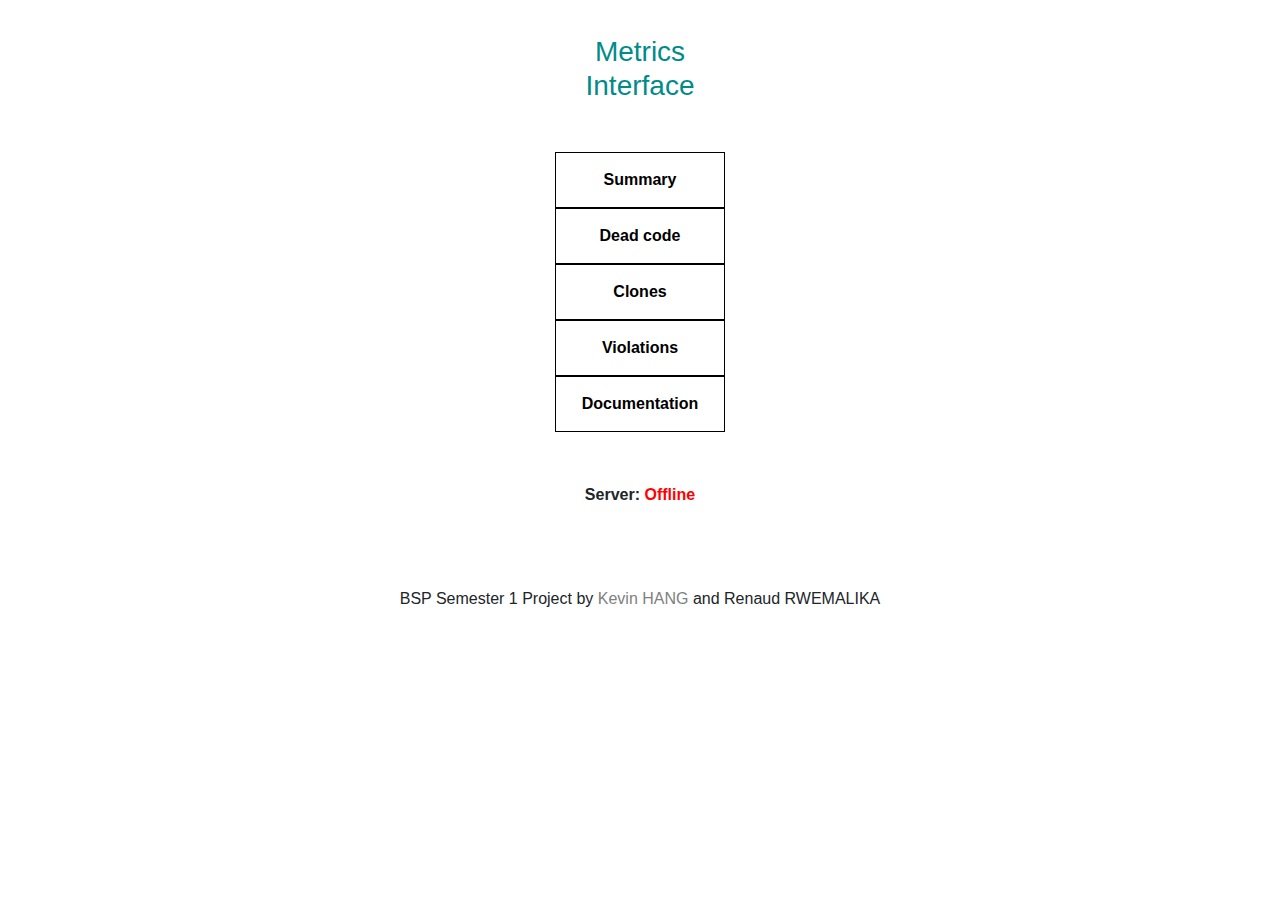
<file: index.html>
<!DOCTYPE html>
<html lang="en">
<head>
    <meta charset="UTF-8">
    <meta name="viewport" content="width=device-width, initial-scale=1.0">
    <meta http-equiv="X-UA-Compatible" content="ie=edge">
    <title>Interface</title>
    <link rel="stylesheet" href="css/indexstyle.css">
    <link rel="stylesheet" href="https://stackpath.bootstrapcdn.com/bootstrap/4.3.1/css/bootstrap.min.css" integrity="sha384-ggOyR0iXCbMQv3Xipma34MD+dH/1fQ784/j6cY/iJTQUOhcWr7x9JvoRxT2MZw1T" crossorigin="anonymous">
    <script src="https://stackpath.bootstrapcdn.com/bootstrap/4.3.1/js/bootstrap.min.js" integrity="sha384-JjSmVgyd0p3pXB1rRibZUAYoIIy6OrQ6VrjIEaFf/nJGzIxFDsf4x0xIM+B07jRM" crossorigin="anonymous"></script>
</head>
<body>
    
    <div class="main">

        <h3>Metrics Interface</h3>

        <ul>
            <li><a href="metrics/summary.html">Summary</a></li>
            <li><a href="metrics/deadcode.html">Dead code</a></li>
            <li><a href="metrics/clones.html">Clones</a></li>
            <li><a href="metrics/violations.html">Violations</a></li>
            <li><a href="metrics/documentation.html">Documentation</a></li>
        </ul>

    </div>

    <!-- Displays if the server is online -->
    <div id="status"></div>

    <!-- Requests from server if server is online -->
    <!-- If a certain file named "status.js" is present, then it will display the status as online -->
    <script type="text/javascript" src="http://localhost:8080/api/status.js"></script>
    
    <script src="javascript/status.js"></script>


    <footer>
        <span>BSP Semester 1 Project by <a id="kevinhang" href="Kevinhang.com">Kevin HANG</a> and Renaud RWEMALIKA</span>
    </footer>
</body>
</html>
</file>
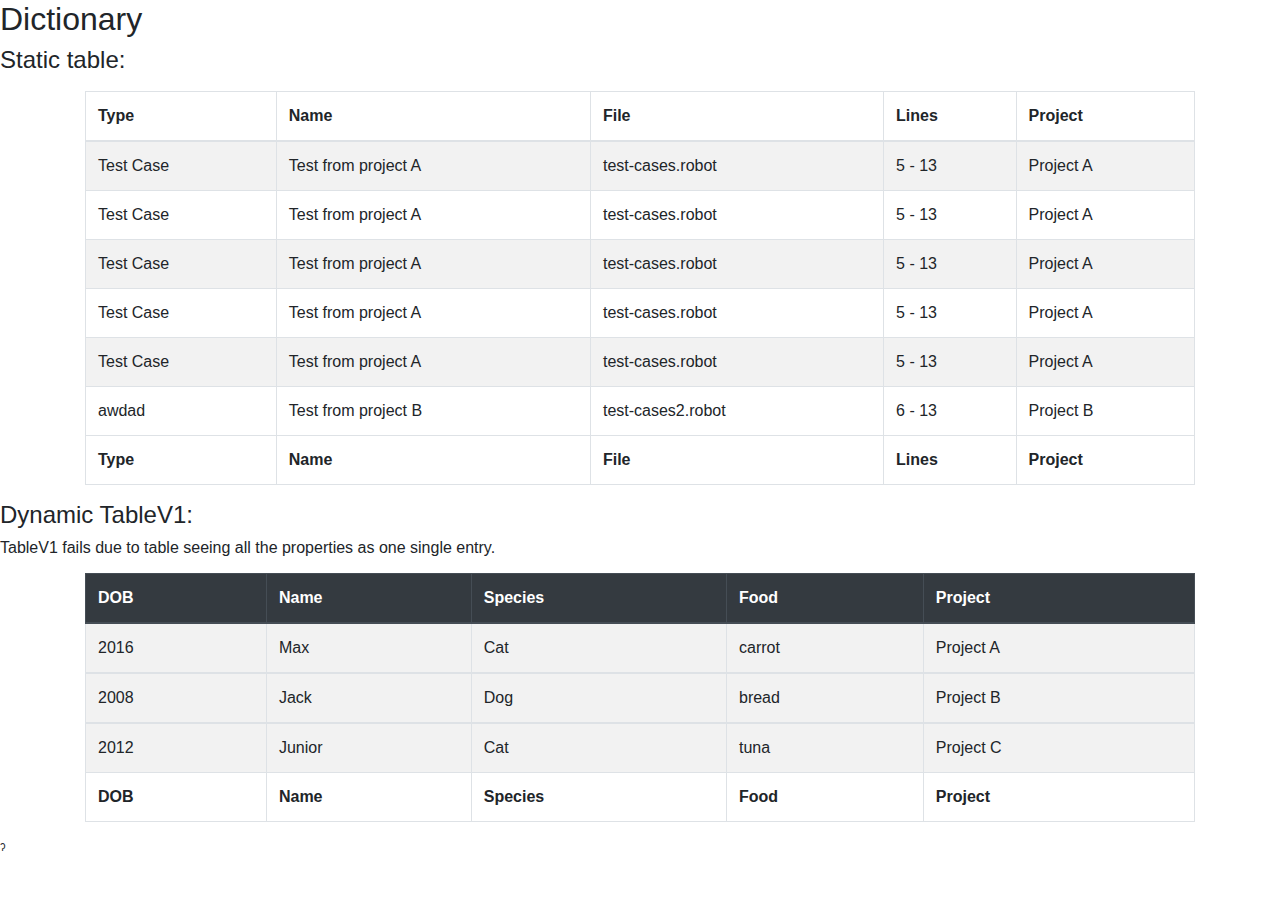
<file: metrics/dictionary.html>
<!DOCTYPE html>
<html lang="en">
<head>
    <meta charset="UTF-8">
    <meta name="viewport" content="width=device-width, initial-scale=1.0">
    <meta http-equiv="X-UA-Compatible" content="ie=edge">
    <title>Document</title>
    <link rel="stylesheet" href="https://stackpath.bootstrapcdn.com/bootstrap/4.3.1/css/bootstrap.min.css" integrity="sha384-ggOyR0iXCbMQv3Xipma34MD+dH/1fQ784/j6cY/iJTQUOhcWr7x9JvoRxT2MZw1T" crossorigin="anonymous">
</head>
<body>

    <h2>Dictionary</h2>

    <h4>Static table:</h4>

    <div class="container mb-3 mt-3">

        <table class="table table-striped table-bordered mydatatable" style="width:100%">
            <thead>
                <tr>
                    <th>Type</th>
                    <th>Name</th>
                    <th>File</th>
                    <th>Lines</th>
                    <th>Project</th>
                </tr>
            </thead>
            <tbody>
                <tr>
                    <td>Test Case</td>
                    <td>Test from project A</td>
                    <td>test-cases.robot</td>
                    <td>5 - 13</td>
                    <td>Project A</td>
                </tr>
                <tr>
                    <td>Test Case</td>
                    <td>Test from project A</td>
                    <td>test-cases.robot</td>
                    <td>5 - 13</td>
                    <td>Project A</td>
                </tr>
                <tr>
                    <td>Test Case</td>
                    <td>Test from project A</td>
                    <td>test-cases.robot</td>
                    <td>5 - 13</td>
                    <td>Project A</td>
                </tr>
                <tr>
                    <td>Test Case</td>
                    <td>Test from project A</td>
                    <td>test-cases.robot</td>
                    <td>5 - 13</td>
                    <td>Project A</td>
                </tr>
                <tr>
                    <td>Test Case</td>
                    <td>Test from project A</td>
                    <td>test-cases.robot</td>
                    <td>5 - 13</td>
                    <td>Project A</td>
                </tr>
                <tr>
                    <td>awdad</td>
                    <td>Test from project B</td>
                    <td>test-cases2.robot</td>
                    <td>6 - 13</td>
                    <td>Project B</td>
                </tr>
            </tbody>
            <tfoot>
                <tr>
                    <th>Type</th>
                    <th>Name</th>
                    <th>File</th>
                    <th>Lines</th>
                    <th>Project</th>
                </tr>
            </tfoot>
        </table>

    </div>

    <h4>Dynamic TableV1:</h4>

    <h6>TableV1 fails due to table seeing all the properties as one single entry.</h6>

    <div id="app" class="container mb-3 mt-3"></div>

    <script src="../javascript/tablev1.js"></script>
    <script src="https://code.jquery.com/jquery-3.3.1.slim.min.js" integrity="sha384-q8i/X+965DzO0rT7abK41JStQIAqVgRVzpbzo5smXKp4YfRvH+8abtTE1Pi6jizo" crossorigin="anonymous"></script>
    <script src="https://cdnjs.cloudflare.com/ajax/libs/popper.js/1.14.7/umd/popper.min.js" integrity="sha384-UO2eT0CpHqdSJQ6hJty5KVphtPhzWj9WO1clHTMGa3JDZwrnQq4sF86dIHNDz0W1" crossorigin="anonymous"></script>
    <script src="https://stackpath.bootstrapcdn.com/bootstrap/4.3.1/js/bootstrap.min.js" integrity="sha384-JjSmVgyd0p3pXB1rRibZUAYoIIy6OrQ6VrjIEaFf/nJGzIxFDsf4x0xIM+B07jRM" crossorigin="anonymous"></script>
    <script src="https://cdn.datatables.net/1.10.20/js/jquery.dataTables.min.js"></script>
    <script src="https://cdn.datatables.net/1.10.20/js/dataTables.bootstrap4.min.js"></script>
    <script>
        $('.mydatatable').DataTable();
    </script>
</body>
</html>ˀ
</file>
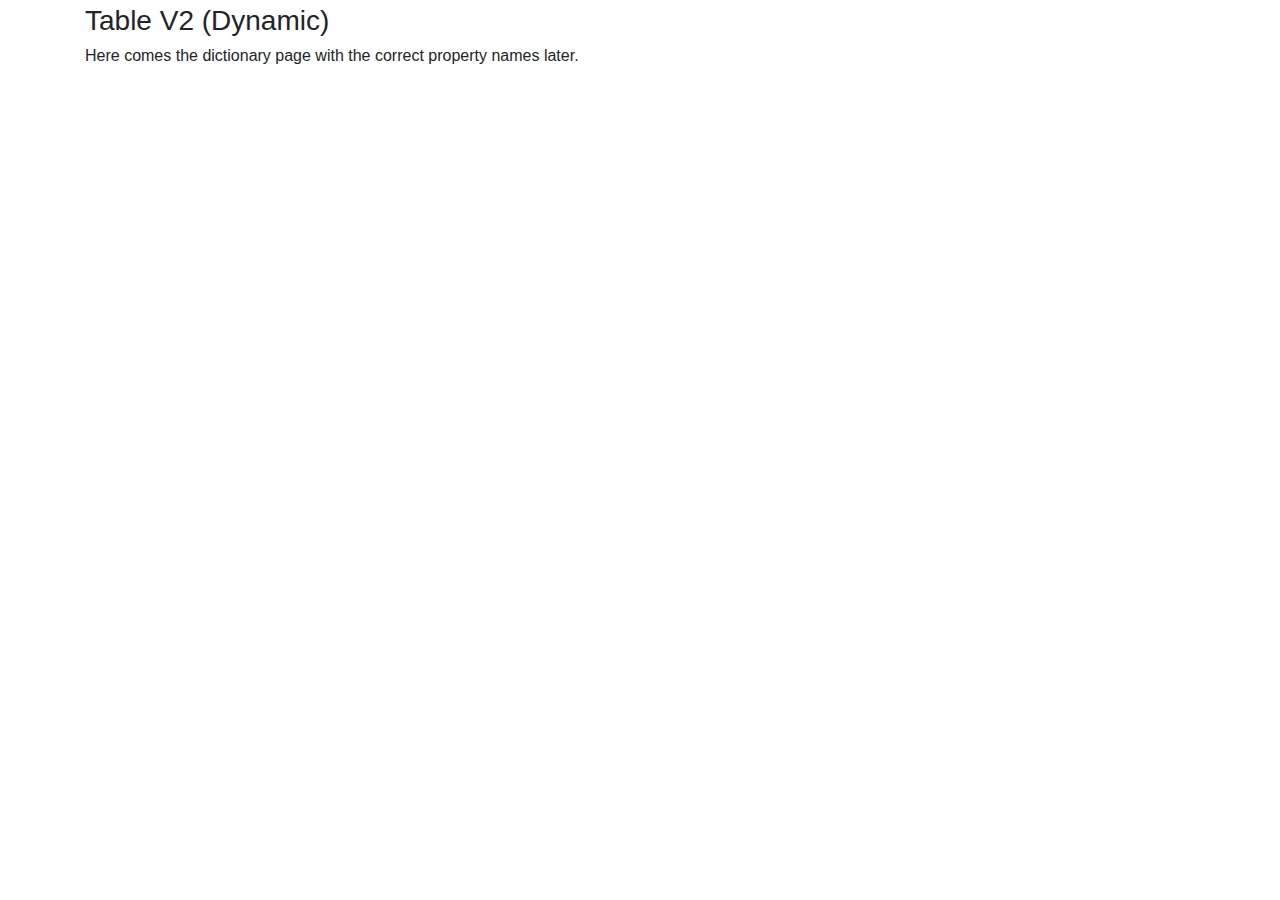
<file: metrics/tablev2.html>
<!DOCTYPE html>
<html lang="en">
<head>
    <meta charset="UTF-8">
    <meta name="viewport" content="width=device-width, initial-scale=1.0">
    <meta http-equiv="X-UA-Compatible" content="ie=edge">
    <title>Document</title>
    <link rel="stylesheet" href="https://stackpath.bootstrapcdn.com/bootstrap/4.3.1/css/bootstrap.min.css" integrity="sha384-ggOyR0iXCbMQv3Xipma34MD+dH/1fQ784/j6cY/iJTQUOhcWr7x9JvoRxT2MZw1T" crossorigin="anonymous">
    <link rel="stylesheet" href="https://cdn.datatables.net/1.10.20/css/jquery.dataTables.min.css">
</head>
<body>

    <h3 class="container mb-1 mt-1">Table V2 (Dynamic)<h3>
    <h6 class="container mb-1 mt-1">Here comes the dictionary page with the correct property names later.</h6>

    <div id="table" class="container mb-3 mt-3"></div>

    <!-- Bootstrap Java sources -->
    <script src="https://code.jquery.com/jquery-3.3.1.slim.min.js" integrity="sha384-q8i/X+965DzO0rT7abK41JStQIAqVgRVzpbzo5smXKp4YfRvH+8abtTE1Pi6jizo" crossorigin="anonymous"></script>
    <script src="https://cdnjs.cloudflare.com/ajax/libs/popper.js/1.14.7/umd/popper.min.js" integrity="sha384-UO2eT0CpHqdSJQ6hJty5KVphtPhzWj9WO1clHTMGa3JDZwrnQq4sF86dIHNDz0W1" crossorigin="anonymous"></script>
    <script src="https://stackpath.bootstrapcdn.com/bootstrap/4.3.1/js/bootstrap.min.js" integrity="sha384-JjSmVgyd0p3pXB1rRibZUAYoIIy6OrQ6VrjIEaFf/nJGzIxFDsf4x0xIM+B07jRM" crossorigin="anonymous"></script>


    <!-- JQuery sources -->
    <script
    src="https://code.jquery.com/jquery-3.4.1.js"
    integrity="sha256-WpOohJOqMqqyKL9FccASB9O0KwACQJpFTUBLTYOVvVU="
    crossorigin="anonymous"></script>

    <!-- DataTables sources -->
    <script src="https://cdn.datatables.net/1.10.20/js/jquery.dataTables.min.js"></script>

    <script>
        $(document).ready( function () {
        $('#myTable').DataTable();
    } );
    </script>

    <script type="text/javascript" src="http://localhost:8080/api/data.json"></script>
    <script src="../javascript/tablev2.js"></script>
</body>
</html>
</file>
<file: css/indexstyle.css>
@import "https://fonts.googleapis.com/css?family=Poppins:300,400,500,600,700";
body {
    font-family: 'Poppins', sans-serif;
    background: #fafafa;
}

.main h3 {
    color: darkcyan ;
    text-align: center;
}

.main ul {
    list-style: none;
    margin-top: 50px;
    padding-left: 0;
}

.main li {
    flex-direction: column;
}

.main a {
    padding: 15px;
    text-decoration: none;
    font-weight: bold;
    border: 1px solid black;
    display: block;
    color: black;
    text-align: center;
}

.main a:hover {
    color: white;
    background-color: black;
    transition: 0.2s;
    text-decoration: none;
}

.main {
    color: black;
    width: 200px;
    margin: 20px auto;
    align-items: center;
    padding: 15px;
    justify-content: space-between;
}

#status {
    text-align: center;
    font-weight: bold;
}

#serverOff {
    color: red;
    display: inline;
}

#serverOn {
    color: green;
    display: inline;
}

footer {
    text-align: center;
    padding: 80px;
}

a,
a:hover,
a:focus {
    color: inherit;
    text-decoration: none;
    transition: all 0.3s;
}

#kevinhang {
    text-decoration: none;
    color: grey;
}
</file>
